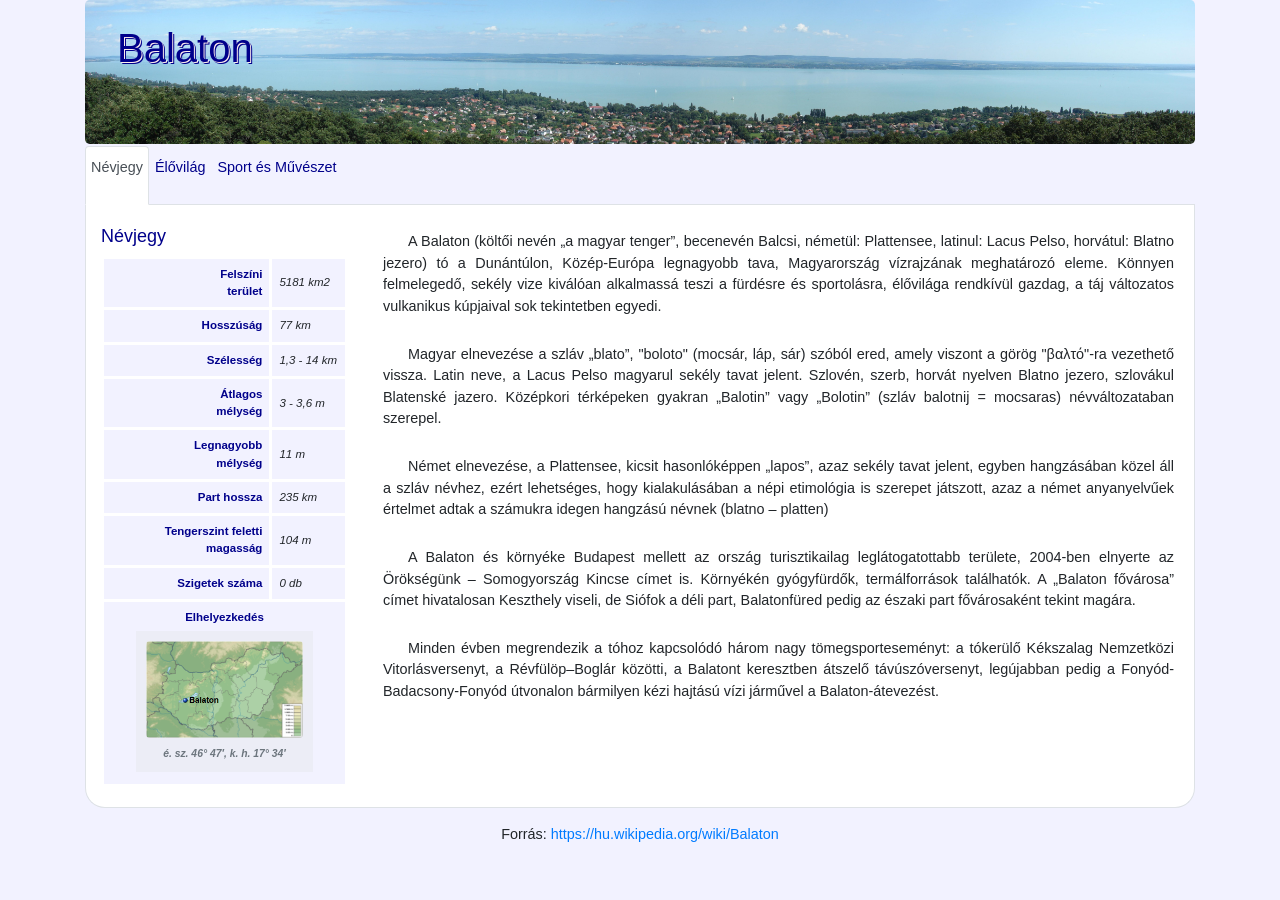
<file: index.html>
﻿<!DOCTYPE html>
<html lang="hu">
<head>
  <meta charset="UTF-8">
  <meta name="viewport" content="width=device-width, initial-scale=1">
  <link rel="stylesheet" href="bootstrap.min.css">
  <link rel="stylesheet" href="balaton.css">
  <script src="jquery.min.js"></script>
  <script src="popper.min.js"></script>
  <script src="bootstrap.min.js"></script>
  <script src="balaton.js"></script>
</head>
<body>

<div class="container">
  <div id="fej" class="jumbotron">
    <h1>Balaton</h1>
  </div>

  <!-- Nav tabs -->
  <ul class="nav nav-tabs" role="tablist">
    <li class="nav-item">
      <a class="nav-link active menu" data-toggle="tab" href="#home">Névjegy</a>
    </li>
    <li class="nav-item">
      <a class="nav-link menu" data-toggle="tab" href="#menu1">Élővilág</a>
    </li>
    <li class="nav-item">
      <a class="nav-link menu" data-toggle="tab" href="#menu2-3">Sport és Művészet</a>
    </li>
  </ul>

  <!-- Tab panes -->
  <div class="tab-content">
    <div id="home" class="container tab-pane active"><br>
      <div class="row">
          <div class="col-md-4 col-xl-3">
                <h2>Névjegy</h2>
                <table>
                    <tr>
                        <td>Felszíni<br>terület</td>
                        <td>5181 km2</td>
                    </tr>
                    <tr>
                        <td>Hosszúság</td>
                        <td>77 km</td>
                    </tr>
                    <tr>
                        <td>Szélesség</td>
                        <td>1,3 - 14 km</td>
                    </tr>
                    <tr>
                        <td>Átlagos<br>mélység</td>
                        <td>3 - 3,6 m</td>
                    </tr>
                    <tr>
                        <td>Legnagyobb<br>mélység</td>
                        <td>11 m</td>
                    </tr>
                    <tr>
                        <td>Part hossza</td>
                        <td>235 km</td>
                    </tr>
                    <tr>
                        <td>Tengerszint feletti magasság</td>
                        <td>104 m</td>
                    </tr>
                    <tr>
                        <td>Szigetek száma</td>
                        <td>0 db</td>
                    </tr>
                    <tr>
                        <td colspan="2" class="text-center">
                            Elhelyezkedés<br>
                            <figure class="figure">
                              <img src="map.png" class="figure-img rounded img-fluid w-100" alt="Elhelyezkedés" title="Elhelyezkedés">
                              <figcaption class="figure-caption text-center">é. sz. 46° 47′, k. h. 17° 34′</figcaption>
                            </figure>
                        </td>
                    </tr>
                </table>
          </div>
          <div class="col-md-8 col-xl-9">
            <p>A Balaton (költői nevén „a magyar tenger”, becenevén Balcsi, németül: Plattensee, latinul: Lacus Pelso, horvátul: Blatno jezero) tó a Dunántúlon, Közép-Európa legnagyobb tava, Magyarország vízrajzának meghatározó eleme. Könnyen felmelegedő, sekély vize kiválóan alkalmassá teszi a fürdésre és sportolásra, élővilága rendkívül gazdag, a táj változatos vulkanikus kúpjaival sok tekintetben egyedi.</p>
            <p>Magyar elnevezése a szláv „blato”, "boloto" (mocsár, láp, sár) szóból ered, amely viszont a görög "βαλτό"-ra vezethető vissza. Latin neve, a Lacus Pelso magyarul sekély tavat jelent. Szlovén, szerb, horvát nyelven Blatno jezero, szlovákul Blatenské jazero. Középkori térképeken gyakran „Balotin” vagy „Bolotin” (szláv balotnij = mocsaras) névváltozataban szerepel.</p>
            <p>Német elnevezése, a Plattensee, kicsit hasonlóképpen „lapos”, azaz sekély tavat jelent, egyben hangzásában közel áll a szláv névhez, ezért lehetséges, hogy kialakulásában a népi etimológia is szerepet játszott, azaz a német anyanyelvűek értelmet adtak a számukra idegen hangzású névnek (blatno – platten)</p>
            <p>A Balaton és környéke Budapest mellett az ország turisztikailag leglátogatottabb területe, 2004-ben elnyerte az Örökségünk – Somogyország Kincse címet is. Környékén gyógyfürdők, termálforrások találhatók. A „Balaton fővárosa” címet hivatalosan Keszthely viseli, de Siófok a déli part, Balatonfüred pedig az északi part fővárosaként tekint magára.</p>
            <p>Minden évben megrendezik a tóhoz kapcsolódó három nagy tömegsporteseményt: a tókerülő Kékszalag Nemzetközi Vitorlásversenyt, a Révfülöp–Boglár közötti, a Balatont keresztben átszelő távúszóversenyt, legújabban pedig a Fonyód-Badacsony-Fonyód útvonalon bármilyen kézi hajtású vízi járművel a Balaton-átevezést.</p>
          </div>
      </div>
    </div>

    <div id="menu1" class="container tab-pane fade"><br>
      <div class="row">
        <div class="col-lg-5">
          <h2>Növényvilág</h2>
          <p>A hínárféléket a balatoni strandokon is megtaláljuk közülük gyakoribbak a süllőhínár-fajok Füzéres süllőhínár (Myriophyllum) és a békaszőlő-fajok (Potamogeton). Az elsősorban a közönséges nád (Phragmithes australis) által alkotott nádasok a part mentén, leginkább az északi parton maradtak fenn. Egy 2017-es feltérképezés szerint mintegy 1205 hektár nádas volt a Balaton medrében, az öt évvel korábbi 1230 hektárral szemben. Társulásalkotó növénye elsősorban a keskenylevelű gyékény (Typha angustifolia) és többek között a tavi káka (Schoenoplectus lacustris), valamint a zsombéksás (Carex elata).</p>
          <figure class="figure">
            <img src="nadas.jpg" class="figure-img rounded img-fluid w-100" alt="Nádas" title="Nádas">
            <figcaption class="figure-caption text-center">Jellegzetes nádas a tó kenesei partján. A balatoni nádasok területe megközelítőleg 12 km², amelynek 73%-a az északi parton van.</figcaption>
          </figure>
          <p>A tó környékének rendkívül gazdag növényvilágára jellemző, hogy a molyhos és cseres tölgyes erdőségek a legelterjedtebbek, amelyeket sok helyütt telepített fenyőerdők váltanak. Különleges fenyőféléket tekinthet meg az érdeklődő a Folly Arborétumban Badacsonyörsön. A Balaton-felvidéki Nemzeti Park címernövénye, a Balaton-felvidék néhány láprétjén nyíló lisztes kankalin (Primula farinosa) mellett több más pompás szirmú virág is honos itt, ilyen a tavaszi hérics, a fekete kökörcsin és a citromillatú nagyezerjófű.</p>
        </div>
        <div class="col-lg-7">
          <h2>Állatvilág</h2>
          <p>A tó élővilágának jelentős részét a szabad szemmel általában nem látható algafajok teszik ki, amelyek a Balaton legfontosabb szervesanyag termelői és újabb és újabb fajok kerülnek elő a tóból. Az algák mennyiségét alapvetően a tápanyagterhelés hosszútávú alakulása szabja meg. A tó algásodását (eutrofizáció) csökkenteni kell, mert az idegenforgalmi vonzerejét csökkenti a folyamat.</p>
          <p>A Balaton, lévén hazánk legnagyobb állóvize, halfaunája nagyon értékes. Az érdeklődők a legrészletesebben a<a href="http://bodorka.info.hu" target="_blank">Balatoni Vízivilág Látogatóközpont</a>-ban tájékozódhatnak a vidék halaival. A tóban, a vele összefüggő Kis-Balatonban és a vízgyűjtő területén található 40 vízfolyásban 37 halfaj fordul elő, ebből a Balatonban 15-17 faj él meg. Az itt élő halak 80%-át a keszegfélék alkotják. Ezek közül a leggyakoribb a dévérkeszeg, a karikakeszeg, a bodorka és a vörösszárnyú keszeg.</p>
          <p>A tó Európa egyik legjelentősebb vízimadár-élőhelye. Kiterjedt nádasai számos madárfaj számára nyújtanak fészkelő helyet. A legismertebb madár, a Balaton legnagyobb röpképes madara, a bütykös hattyú (Cygnus olor), amely a nádasban építi nagy méretű úszó fészkét, fészekhagyó fiókáit azonban kikelésük után gyakran a strandok közelében neveli fel, ahol könnyen jut hozzá a táplálékhoz, mivel a nyaralók rendszeresen etetik őket.</p>
          <p>Őshonos balatoni halfajok:</p>
          <div class="row">
              <div class="col-4">
                  <ul id="halLista">
                      <li onclick="halinfo('balin');">Balin</li>
                      <li onclick="halinfo('bodorka');">Bodorka</li>
                      <li onclick="halinfo('deverkeszeg');">Dévérkeszeg</li>
                      <li onclick="halinfo('karikakeszeg');">Karikakeszeg</li>
                      <li onclick="halinfo('ponty');">Ponty</li>
                      <li onclick="halinfo('fogassullo');">Fogassüllő</li>
                      <li onclick="halinfo('csuka');">Csuka</li>
                      <li onclick="halinfo('compo');">Compó</li>
                      <li onclick="halinfo('fejes');">Fejes domolykó</li>
                      <li onclick="halinfo('garda');">Garda</li>
                      <li onclick="halinfo('harcsa');">Harcsa</li>
                  </ul>
              </div>
              <div class="col-8">
                  <figure class="figure">
                      <div id="sugo">
                          Kattint halfaj nevére, amiről többet szeretnél tudni...
                      </div>
                      <a id="halURL" target="_blank">
                          <img id="halKep" class="figure-img rounded img-fluid w-100">
                      </a>
                      <figcaption id="halNevek" class="figure-caption text-center"></figcaption>
                  </figure>
              </div>
          </div>
      </div>
      
      </div>
    </div>
    
    <div id="menu2-3" class="container tab-pane fade"><br>
      <div class="row">
        <div class="col-md-6">
          <h2>Sport</h2>
          <p>A magyar úszósport megszületése Szekrényessy Kálmán nevéhez fűződik, aki az első Balaton-átúszó volt. 1880. augusztus 29-én úszta át a tavat Siófok-Balatonfüred között, de ez a 14 kilométeres táv, túlságosan hosszúnak bizonyult ahhoz, hogy tömegsport-rendezvénnyé válhasson. 1967-ig Szekrényessy-emlékverseny néven megtartották még az eredeti Siófok-Balatonfüred távúszó versenyt. 1983-tól kezdődően rendezik meg a mai formájában is ismert Balaton-átúszást, a Révfülöp és Balatonboglár közti 5200 méteres távon.</p>
          <p>Szekrényessy Kálmán nevéhez számos hazai sportág meghonosítása köthető (többek között a görkorcsolya, de kerékpár szavunk megalkotóját is benne tisztelhetjük). 1879-től számos balatoni úszó, kajak, és vitorlásversenyt szervezett a tóra, sőt a Balaton mellett rendszeres léghajós repülő kirándulásokat is biztosított, hisz Zeppelin barátjaként az első magyar léghajókonstruktőrünkként is ismertté vált.</p>
          <p>Minden évben megrendezik a tóhoz kapcsolódó három nagy tömegsporteseményt: a tókerülő Kékszalag Nemzetközi Vitorlásversenyt, a Révfülöp–Boglár közötti, a Balatont keresztben átszelő távúszóversenyt, legújabban pedig a Fonyód-Badacsony-Fonyód útvonalon bármilyen kézi hajtású vízi járművel a Balaton-átevezést.</p>
          <figure class="figure">
            <img src="nemere2.jpg" class="figure-img rounded img-fluid w-100" alt="Nemere II. cirkáló" title="Nemere II. cirkáló">
            <figcaption class="figure-caption text-center">A Nemere II. 75-ös cirkáló (Schärenkreutzer), a Balaton legendás zászlóshajója 2015-ben</figcaption>
          </figure>
        </div>
        <div class="col-md-6">
          <h2>Művészet</h2>
          <p>A legnagyobb magyar tó a népdaloktól az irodalmon át a képzőművészetig egy sor műfaj témája lett.</p>
          <figure class="figure">
            <img src="seuso.png" class="figure-img rounded img-fluid w-100" alt="Seosu-kincs" title="Seosu-kincs">
            <figcaption class="figure-caption text-center">A Seuso-kincs egyik ezüsttálján rómaiak vaddisznóvadászatát ábrázoló dombormű van, a „tál peremén körben medve, antilop, leopárd, vadszamár, vadkan, gazella, nyúl vadászatának jeleneteit és a vadászatról a zsákmánnyal hazatérőket ábrázolták”. A tálon PELSO felirat van, ezen a néven ismerték a mai Balatont</figcaption>
          </figure>
          <p>A magyar festők az 1850-es évektől fedezték fel a tó szépségét. 2008 nyarán a keszthelyi Festetics-kastély kiállítótermében húsz 19. és 20. századi magyar festőművész, köztük Szinyei Merse Pál, Mészöly Géza, Csók István, Egry József, Bernáth Aurél, Mikus Gyula, Brodszky Sándor, Telepy Károly, Iványi-Grünwald Béla száz Balaton-képét mutatták be.</p>
          <p>A Balaton-vidék történetét, a 19. századi társasági és társadalmi életét anekdotákkal, hiteles történetekkel Eötvös Károly írta meg 1900-ban, az Utazás a Balaton körül című alapvető művében. A Balatoni Egylet létrejöttekor különböző szakosztályokat választottak, az irodalmi szakosztály elnöke Jókai Mór lett, aki mint füredi nyaralótulajdonos személyesen vett részt az alakuló ülésen. Az arany ember című regényében Jókai is ír a szeszélyes balatoni időjárásról.</p>
          <p>Bujtor István színművész az általa kitalált és megformált filmbéli (A Pogány Madonna, Hamis a baba) Ötvös Csöpi nyomozó karakterét is a Balatonra, Balatonfüredre helyezte, ahol Csöpi nyomoz és vitorlázik, mivel a színész maga is nagy kedvelője volt a tónak és a vitorlázásnak.</p>
        </div>
      </div>
    </div>
  </div>
</div>

<footer class="text-center py-3">Forrás: <a href="https://hu.wikipedia.org/wiki/Balaton">https://hu.wikipedia.org/wiki/Balaton</a></footer>

</body>
</html>
</file>
<file: balaton.css>
body{
    background-color: rgba(0,0,255,5%);
    font-size:90%;
}

#fej{
    background-image: url('fej2.jpg');
    background-size: cover;
    background-repeat: no-repeat;
    background-position: center;    
}

#fej h1{
    margin-top: -40px;
    color: darkblue;
    text-shadow:1px 1px 0px #ffeeee, 2px 2px 0px darkblue; 
}

.menu{
    color:darkblue;
    margin-top: -30px;
    padding: 10px 5px 25px;
}

h2{
    font-size: 125%;
    color: darkblue;    
}

.tab-pane{
    background-color: white;
    border-left: 1px solid rgb(222,226,230); 
    border-bottom: 1px solid rgb(222,226,230); 
    border-right: 1px solid rgb(222,226,230); 
    padding-bottom: 20px;
    border-bottom-left-radius: 20px;
    border-bottom-right-radius: 20px;
}

table{
    font-size: 80%;
    margin: auto;
}

td{
    background-color: rgba(0,0,255,5%);
    border: 3px solid white;
    padding: 7px;
}

td span {
    font-weight: normal;
    font-style: italic;
    color: black;
}

td:first-child{
    text-align: right;
    font-weight: bold;
    color: darkblue;
}
td:nth-child(2){
    font-style: italic;
}

p{
    text-align: justify;
    padding: 5px;
    text-indent: 25px;
}
figure{
    background-color: rgba(222,226,230,35%);
    padding: 10px;
    margin: 5px 25px;
}

figcaption{
    font-style: italic;
}

blockquote{
    margin: 10px;
    border-left: 15px solid rgb(222,226,230);
    background-color: rgba(222,226,230,35%);
    font-style: italic;
    border-radius: 20px;
    padding: 10px;
    font-size: 90%;
}

#halLista{
    cursor: pointer;
    list-style-type: none;
    padding-left: 0px;
    margin-left: 0px;
}

#halLista li {
    height: 35px;
    vertical-align: middle;
    padding: 0px;
    padding-right: 21px;
    line-height: 95%;
    font-size: 95%;
    text-align: right;
}

#halLista li:hover{
    background-image: url('nyil.png');
    background-repeat: no-repeat;
    background-position-x: right;
    background-size: 20px 20px;
}

#sugo{
    color: rgb(175,175,175);
    padding: 25px;
    letter-spacing: 120%;
    font-style: italic;
    text-align: center;
}
</file>
